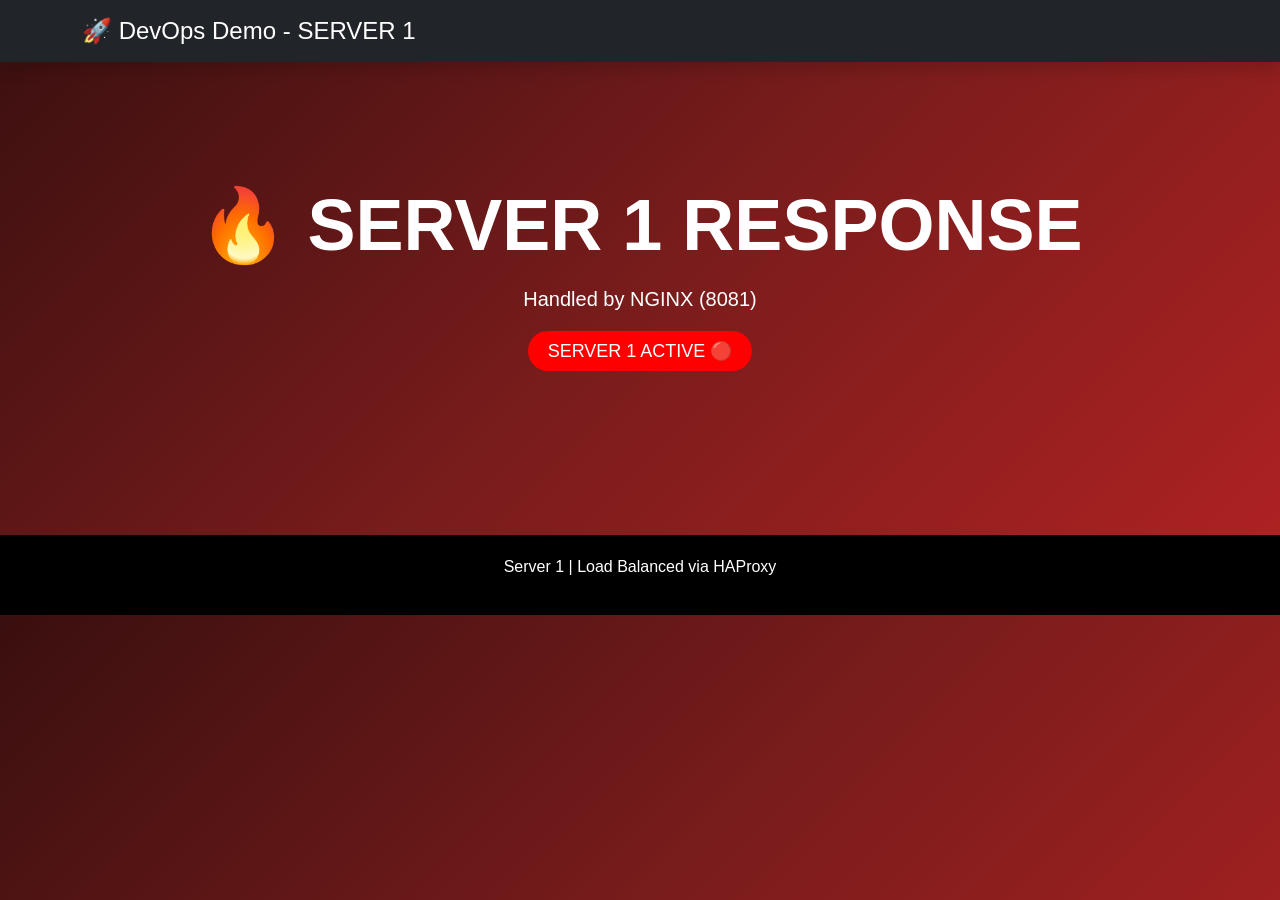
<file: server1/index.html>
<!DOCTYPE html>
<html lang="en">
<head>
    <meta charset="UTF-8">
    <meta name="viewport" content="width=device-width, initial-scale=1.0">
    <title>Server 1</title>

    <link href="https://cdn.jsdelivr.net/npm/bootstrap@5.3.3/dist/css/bootstrap.min.css" rel="stylesheet">

    <style>
        body {
            background: linear-gradient(135deg, #3a0f0f, #7a1c1c, #b22222);
            color: white;
            font-family: 'Segoe UI', sans-serif;
        }
        .hero { padding: 120px 0; }
        .badge-status {
            font-size: 18px;
            padding: 10px 20px;
            border-radius: 25px;
            background-color: red;
        }
        .card {
            background: rgba(255,255,255,0.1);
            border: none;
            color: white;
        }
        .footer {
            margin-top: 50px;
            padding: 20px;
            text-align: center;
            background: #000;
        }
    </style>
</head>
<body>

<nav class="navbar navbar-dark bg-dark shadow">
    <div class="container">
        <span class="navbar-brand fs-4">🚀 DevOps Demo - SERVER 1</span>
    </div>
</nav>

<div class="container text-center hero">
    <h1 class="display-2 fw-bold">🔥 SERVER 1 RESPONSE</h1>
    <p class="lead mt-3">Handled by NGINX (8081)</p>

    <div class="mt-4">
        <span class="badge-status">SERVER 1 ACTIVE 🔴</span>
    </div>
</div>

<div class="footer">
    <p>Server 1 | Load Balanced via HAProxy</p>
</div>

</body>
</html>
</file>
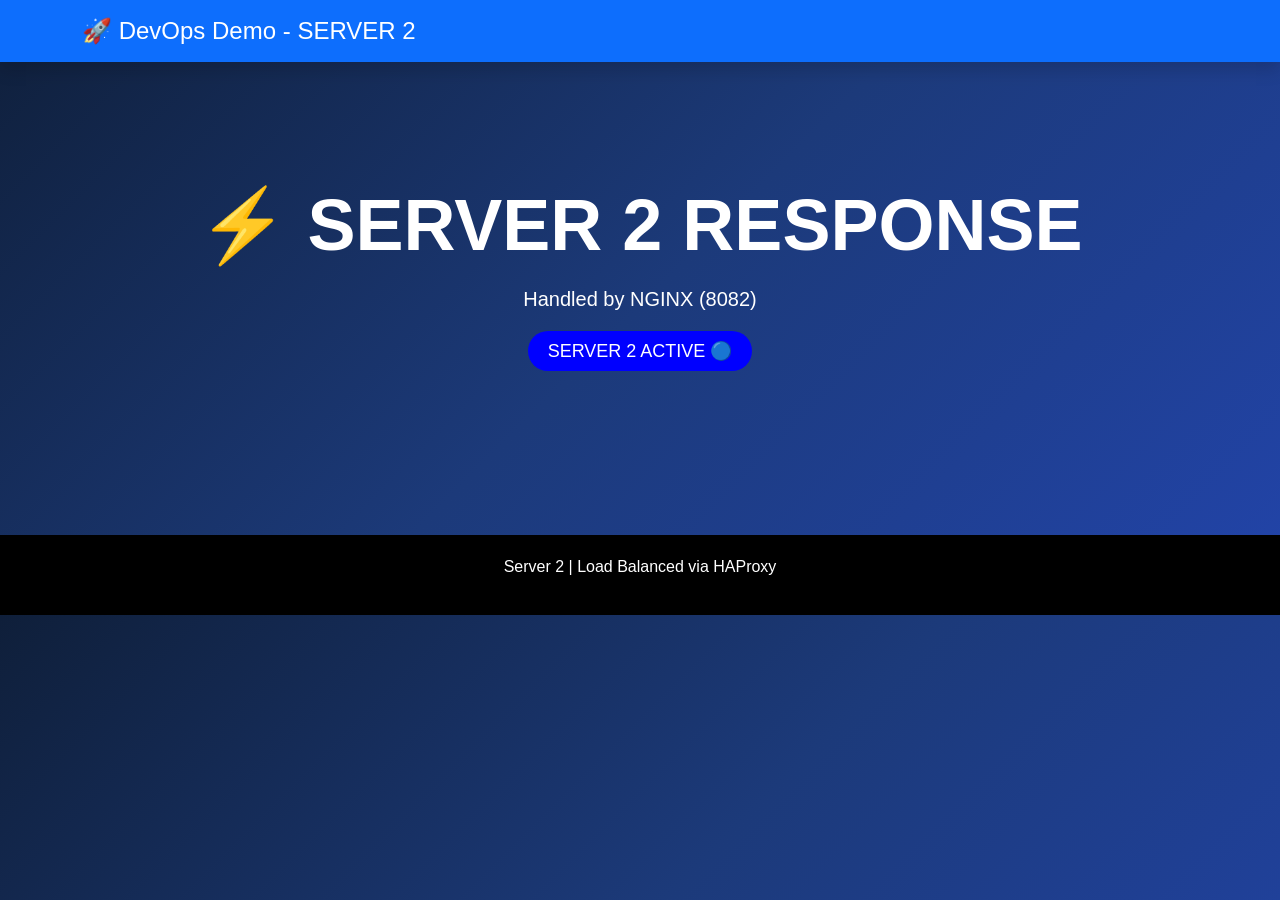
<file: server2/index.html>
<!DOCTYPE html>
<html lang="en">
<head>
    <meta charset="UTF-8">
    <meta name="viewport" content="width=device-width, initial-scale=1.0">
    <title>Server 2</title>

    <link href="https://cdn.jsdelivr.net/npm/bootstrap@5.3.3/dist/css/bootstrap.min.css" rel="stylesheet">

    <style>
        body {
            background: linear-gradient(135deg, #0f1f3a, #1c3a7a, #2244aa);
            color: white;
            font-family: 'Segoe UI', sans-serif;
        }
        .hero { padding: 120px 0; }
        .badge-status {
            font-size: 18px;
            padding: 10px 20px;
            border-radius: 25px;
            background-color: blue;
        }
        .card {
            background: rgba(255,255,255,0.1);
            border: none;
            color: white;
        }
        .footer {
            margin-top: 50px;
            padding: 20px;
            text-align: center;
            background: #000;
        }
    </style>
</head>
<body>

<nav class="navbar navbar-dark bg-primary shadow">
    <div class="container">
        <span class="navbar-brand fs-4">🚀 DevOps Demo - SERVER 2</span>
    </div>
</nav>

<div class="container text-center hero">
    <h1 class="display-2 fw-bold">⚡ SERVER 2 RESPONSE</h1>
    <p class="lead mt-3">Handled by NGINX (8082)</p>

    <div class="mt-4">
        <span class="badge-status">SERVER 2 ACTIVE 🔵</span>
    </div>
</div>

<div class="footer">
    <p>Server 2 | Load Balanced via HAProxy</p>
</div>

</body>
</html>
</file>
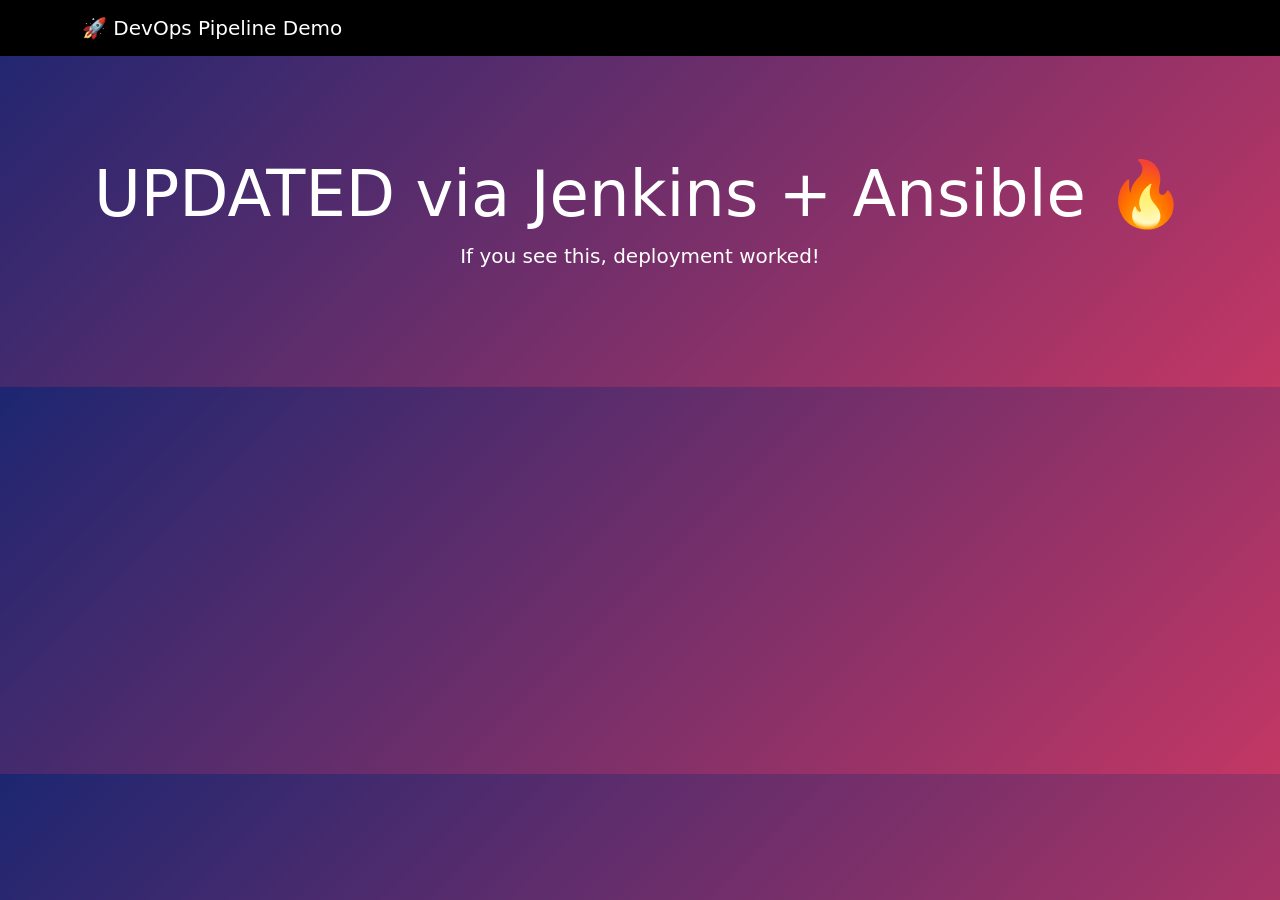
<file: site/index.html>
<!DOCTYPE html>
<html lang="en">
<head>
    <meta charset="UTF-8">
    <meta name="viewport" content="width=device-width, initial-scale=1.0">
    <title>DevOps Demo</title>

    <link href="https://cdn.jsdelivr.net/npm/bootstrap@5.3.3/dist/css/bootstrap.min.css" rel="stylesheet">

    <style>
        body {
            background: linear-gradient(135deg, #1d2671, #c33764);
            color: white;
        }
        .hero {
            padding: 100px 0;
        }
    </style>
</head>
<body>

    <nav class="navbar navbar-dark bg-black">
        <div class="container">
            <span class="navbar-brand">🚀 DevOps Pipeline Demo</span>
        </div>
    </nav>

    <div class="container text-center hero">
        <h1 class="display-3">UPDATED via Jenkins + Ansible 🔥</h1>
        <p class="lead">If you see this, deployment worked!</p>
    </div>

</body>
</html>
</file>
